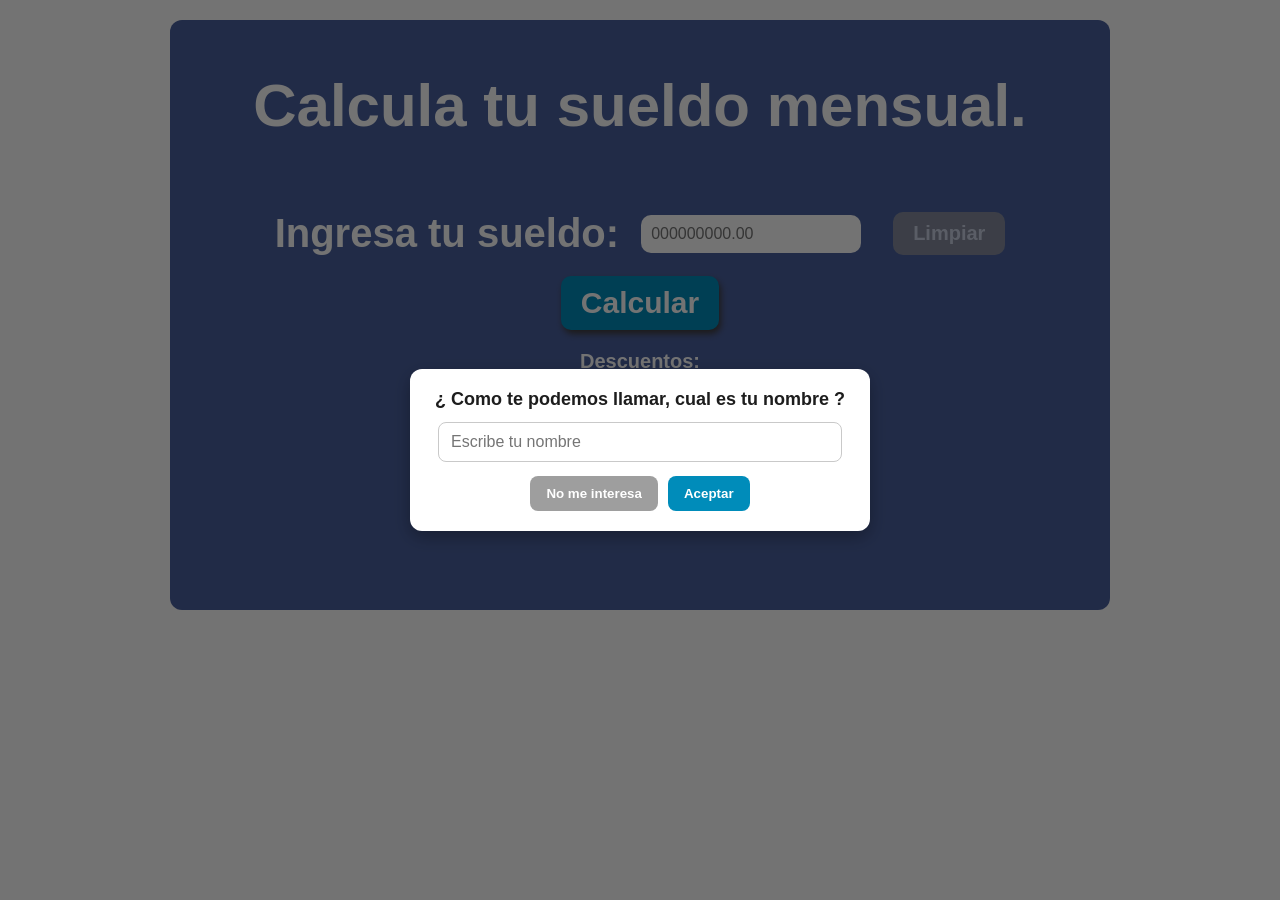
<file: index.html>
<!DOCTYPE html>
<html lang="en">
<head>
  <meta charset="UTF-8">
  <meta name="viewport" content="width=device-width, initial-scale=1.0">
  <title>MiSueldo</title>
  <link rel="stylesheet" href="calculadora.css">
</head>
<body>
  <div class ="contenedor">
    <div class="titulo">
      <h1>Calcula tu sueldo mensual.</h1>
    </div>
    <div class="saludoUsuario">
      <label class="nombreUsuario oculto">Hola ! <span id="nombreUsuarioTexto"></span></label>
    </div>
    <div class="ingresoSalario">
      <label class="labelSalario" for="salarioIngresado">Ingresa tu sueldo:</label>
      <input class="cajaIngresanSalario" type="text" id="salarioIngresado" name="salarioIngresado" placeholder="000000000.00">
      <button class="botonLimpiar" id="limpiar" disabled>Limpiar</button>
    </div>
    <div class="botonContenedorCalcular">
      <button class="btnCalcular" id="calcular">Calcular</button>
    </div>
    <div class="contenedorDescuentos">
      <label class="descuentos">Descuentos:</label>
    </div>
    <div class="muestraDescuentos">
      <label id="isss" class="descuentoIsss" >ISSS: $</label>
      <label id="afp" class="descuentoAfp" >AFP: $</label>
      <label id="isr" class="descuentoIsr" >ISR: $</label>
    </div>
    <div class="muestraSalarioNeto">
      <label id="salarioNeto" class="salarioNeto" >Sueldo Neto: $</label>
    </div>
  </div>
  <div class="modal-overlay" id="nombreModal" aria-hidden="true">
    <div class="modal">
      <p class="modal-texto">¿ Como te podemos llamar, cual es tu nombre ?</p>
      <input type="text" id="nombreInput" class="modal-input" placeholder="Escribe tu nombre">
      <div class="modal-botones">
        <button class="btnModal secundario" id="nombreNoInteresa">No me interesa</button>
        <button class="btnModal primario" id="nombreAceptar">Aceptar</button>
      </div>
    </div>
  </div>
  <div class="toast" id="toast"></div>
  <script src="calculadora.js"></script>
</body>
</html>
</file>
<file: calculadora.css>
body {
  margin: 0;
  padding: 0;
  font-family: Arial, sans-serif;
}
.contenedor {
  background-color: #4a609e;
  border-radius: 12px;
  height: auto;
  min-height: 550px;
  padding: 10px 20px 30px;
  max-width: 900px;
  margin: 20px auto;
}
.titulo {
  text-align: center;
  padding: 1px;
  color: white;
  font-weight: bold;
  font-size: 30px;
}
.saludoUsuario {
  text-align: center;
  color: white;
  font-size: 30px;
  font-weight: bold;
  padding: 15px;
}
.oculto {
  display: none;
}
.ingresoSalario {
  display: flex;
  justify-content: center;
  align-items: center;
  gap: 12px;
  flex-wrap: wrap;
}
.labelSalario {
  font-size: 40px;
  color: white;
  margin-right: 10px;
  font-weight: bold;
}
.cajaIngresanSalario {
  font-size: 16px;
  padding: 10px;
  border-radius: 10px;
  outline: none;
  border: none;
}
.botonLimpiar {
  font-weight: bold;
  font-size: 20px;
  padding: 10px 20px;
  margin-left: 20px;
  border: none;
  border-radius: 10px;
  background-color: #4CAF50;
  color: white;
  cursor: pointer;
  box-shadow: #423d3d 2px 4px 6px;
  position: relative;
  overflow: hidden;
}
.botonLimpiar:disabled,
.botonLimpiar:disabled:hover {
  background-color: #9e9e9e;
  cursor: not-allowed;
  box-shadow: none;
  opacity: 0.7;
}
.botonContenedorCalcular {
  margin-top: 20px;
  text-align: center;
}
.btnCalcular {
  font-size: 30px;
  padding: 10px 20px;
  border: none;
  font-weight: bold;
  border-radius: 10px;
  background-color: #008CBA;
  color: white;
  cursor: pointer;
  box-shadow: #423d3d 2px 4px 6px;
  position: relative;
  overflow: hidden;
}
.btnCalcular:hover {
  background-color: #007bb5;
}
.contenedorDescuentos {
  margin-top: 20px;
  text-align: center;
}
.descuentos {
  font-size: 20px;
  color: white;
  font-weight: bold;
}
.muestraDescuentos {
  text-align: center;
  margin-top: 10px;
  padding: 20px;
  display: flex;
  justify-content: center;
  flex-wrap: wrap;
  gap: 20px 40px;
}
.descuentoIsss {
  font-size: 30px;
  color: white;
  font-weight: bold;
}
.descuentoAfp {
  font-size: 30px;
  color: white;
  font-weight: bold;
}
.descuentoIsr {
  font-size: 30px;
  color: white;
  font-weight: bold;
}
.muestraSalarioNeto {
  text-align: center;
  margin-top: 10px;
  padding: 20px;
}
.salarioNeto {
  font-size: 30px;
  color: white;
  font-weight: bold;
}
.toast {
  position: fixed;
  top: 50%;
  left: 50%;
  transform: translate(-50%, -50%);
  background-color: #f44336;
  color: white;
  padding: 20px 30px;
  border-radius: 8px;
  font-size: 20px;
  font-weight: bold;
  box-shadow: 0 4px 6px rgba(0, 0, 0, 0.3);
  z-index: 1000;
  opacity: 0;
  transition: opacity 0.3s ease-in-out;
  pointer-events: none;
}
.toast.mostrar {
  opacity: 1;
  pointer-events: auto;
}

.modal-overlay {
  position: fixed;
  inset: 0;
  background: rgba(0, 0, 0, 0.55);
  display: flex;
  align-items: center;
  justify-content: center;
  opacity: 0;
  pointer-events: none;
  transition: opacity 0.2s ease-in-out;
  z-index: 1100;
}
.modal-overlay.mostrar {
  opacity: 1;
  pointer-events: auto;
}
.modal {
  background: #ffffff;
  border-radius: 12px;
  padding: 20px;
  width: 90%;
  max-width: 420px;
  box-shadow: 0 6px 18px rgba(0, 0, 0, 0.3);
  text-align: center;
}
.modal-texto {
  margin: 0 0 12px;
  font-size: 18px;
  font-weight: bold;
  color: #1d1d1d;
}
.modal-input {
  width: 90%;
  padding: 10px 12px;
  border-radius: 8px;
  border: 1px solid #c9c9c9;
  outline: none;
  font-size: 16px;
}
.modal-botones {
  display: flex;
  gap: 10px;
  margin-top: 14px;
  justify-content: center;
  flex-wrap: wrap;
}
.btnModal {
  border: none;
  border-radius: 8px;
  padding: 10px 16px;
  font-weight: bold;
  cursor: pointer;
}
.btnModal.secundario {
  background: #9e9e9e;
  color: #fff;
}
.btnModal.primario {
  background: #008CBA;
  color: #fff;
}

.ripple {
  position: absolute;
  border-radius: 50%;
  transform: scale(0);
  animation: ripple 600ms ease-out;
  background-color: rgba(255, 255, 255, 0.6);
  pointer-events: none;
}

@keyframes ripple {
  to {
    transform: scale(4);
    opacity: 0;
  }
}

@media (max-width: 768px) {
  .contenedor{
    max-width: 320px;
    padding: auto;
  }
  .titulo {
    font-size: 24px;
  }
  .saludoUsuario {
    font-size: 22px;
    padding: 10px;
  }
  .labelSalario {
    font-size: 24px;
    text-align: center;
  }
  .ingresoSalario {
    flex-direction: column;
    gap: 10px;
    padding: 0 10px;
  }
  .cajaIngresanSalario {
    width: 100%;
    max-width: 320px;
  }
  .botonLimpiar {
    width: 100%;
    max-width: 320px;
    margin-left: 0;
  }
  .btnCalcular {
    width: 100%;
    max-width: 320px;
  }
  .muestraDescuentos {
    flex-direction: column;
    gap: 12px;
  }
  .descuentoIsss,
  .descuentoAfp,
  .descuentoIsr,
  .salarioNeto {
    font-size: 22px;
  }
}
</file>
